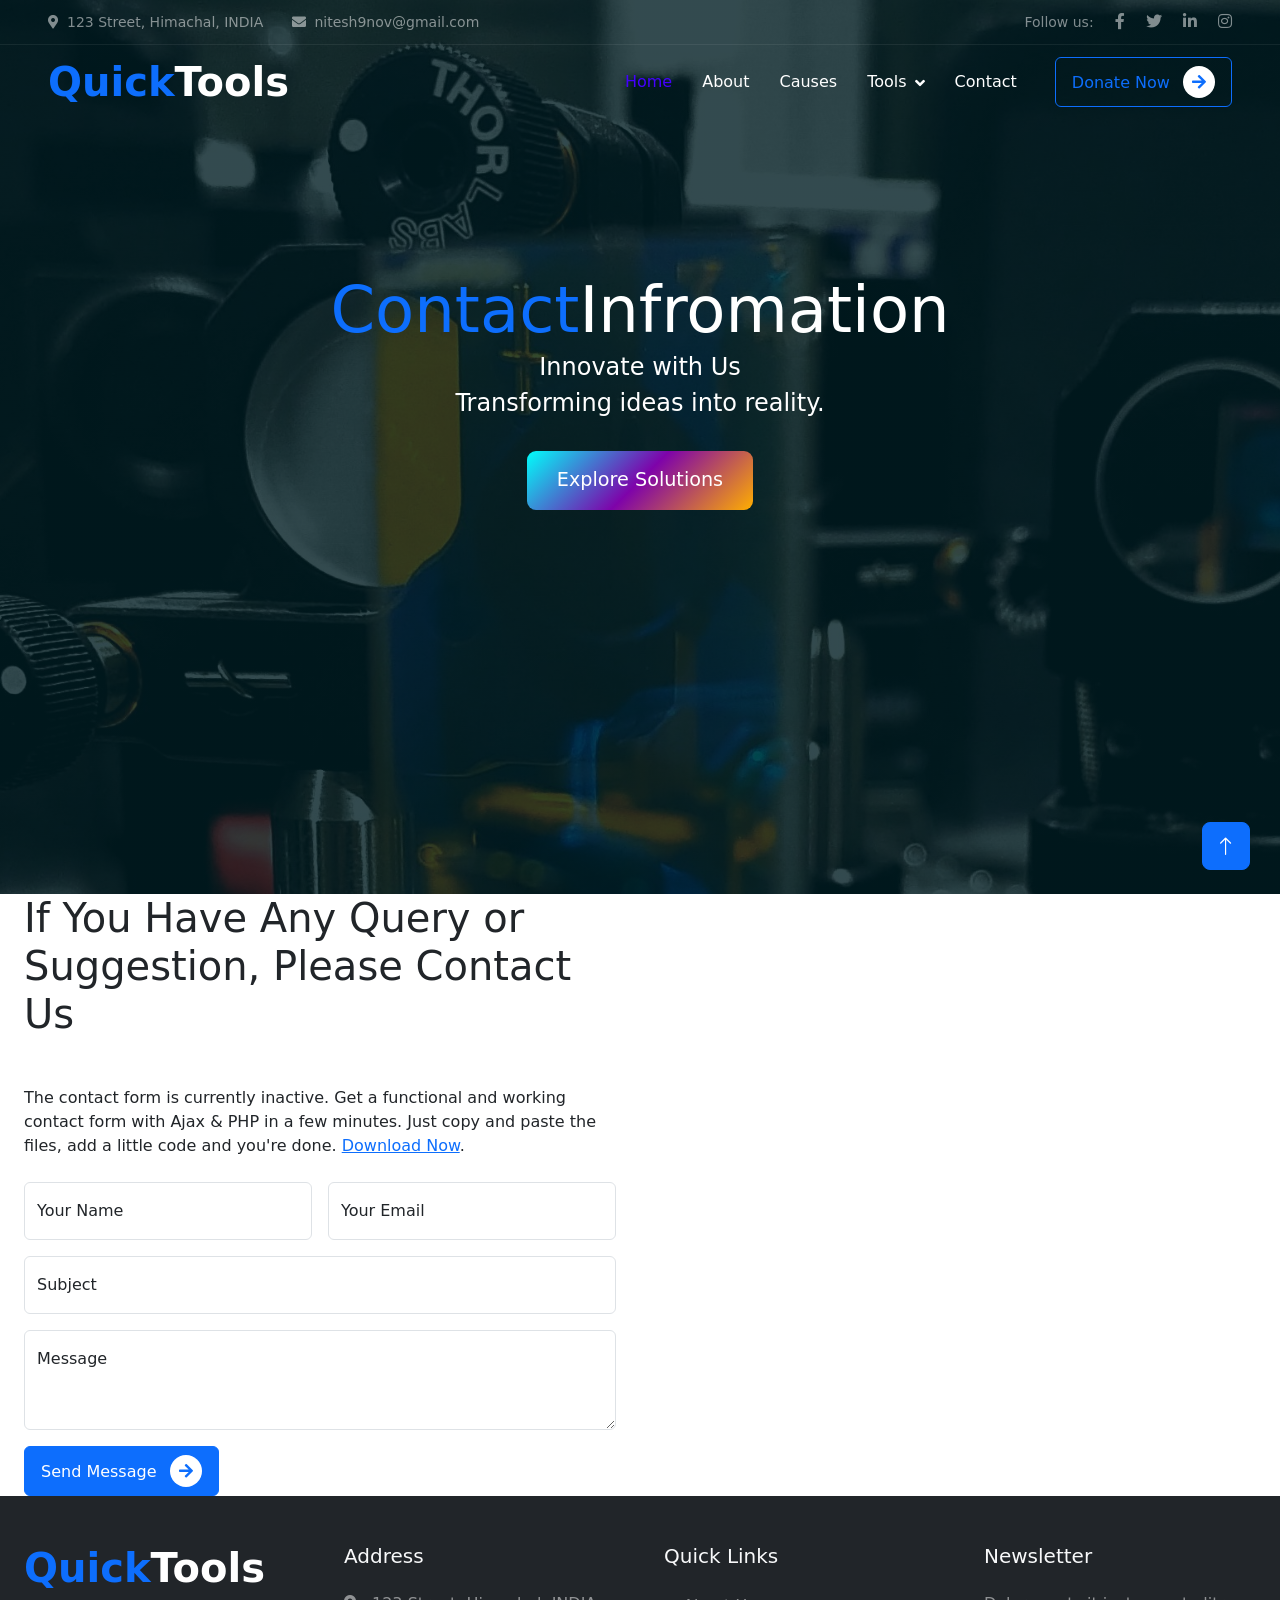
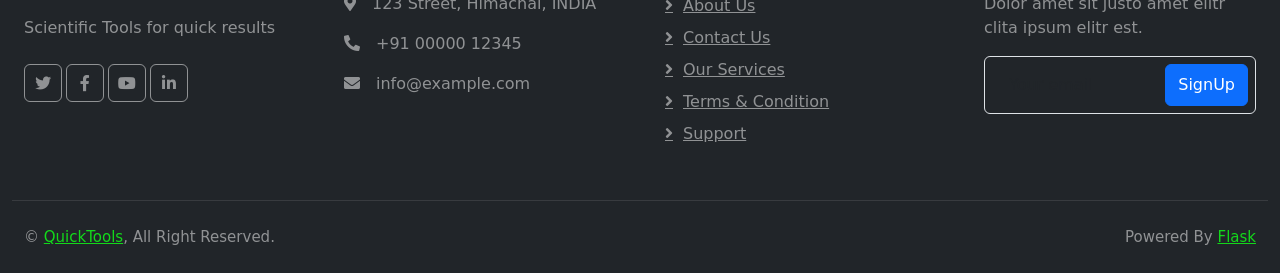
<file: templates/contact.html>
<!DOCTYPE html>
<html lang="en">

<head>
    <meta charset="utf-8">
    <title>Sci Tools</title>
    <meta content="width=device-width, initial-scale=1.0" name="viewport">
    <meta content="" name="keywords">
    <meta content="" name="description">

    <!-- Favicon -->
    <link href="../static/img/favicon.ico" rel="icon">

    <!-- Google Web Fonts -->
    <link rel="preconnect" href="https://fonts.googleapis.com">
    <link rel="preconnect" href="https://fonts.gstatic.com" crossorigin>
    <link href="https://fonts.googleapis.com/css2?family=Inter:wght@400;500;600&family=Saira:wght@500;600;700&display=swap" rel="stylesheet"> 

    <!-- Icon Font Stylesheet -->
    <link href="https://cdnjs.cloudflare.com/ajax/libs/font-awesome/5.10.0/css/all.min.css" rel="stylesheet">
    <link href="https://cdn.jsdelivr.net/npm/bootstrap-icons@1.4.1/font/bootstrap-icons.css" rel="stylesheet">

    <!-- Libraries Stylesheet -->
    <link href="../static/lib/animate/animate.min.css" rel="stylesheet">
    <link href="../static/lib/owlcarousel/assets/owl.carousel.min.css" rel="stylesheet">

    <!-- Customized Bootstrap Stylesheet -->
    <link href="../static/css/bootstrap.min.css" rel="stylesheet">

    <!-- Template Stylesheet -->
    <link href="../static/css/style_primary.css" rel="stylesheet">
</head>

<body>
    <!-- Spinner Start -->
    <div id="spinner" class="show bg-white position-fixed translate-middle w-100 vh-100 top-50 start-50 d-flex align-items-center justify-content-center">
        <div class="spinner-grow text-primary" role="status"></div>
    </div>
    <!-- Spinner End -->


    <!-- Navbar Start -->
    <div class="container-fluid fixed-top px-0 wow fadeIn" data-wow-delay="0.1s">
        <div class="top-bar text-white-50 row gx-0 align-items-center d-none d-lg-flex">
            <div class="col-lg-6 px-5 text-start">
                <small><i class="fa fa-map-marker-alt me-2"></i>123 Street, Himachal, INDIA</small>
                <small class="ms-4"><i class="fa fa-envelope me-2"></i>nitesh9nov@gmail.com</small>
            </div>
            <div class="col-lg-6 px-5 text-end">
                <small>Follow us:</small>
                <a class="text-white-50 ms-3" href=""><i class="fab fa-facebook-f"></i></a>
                <a class="text-white-50 ms-3" href=""><i class="fab fa-twitter"></i></a>
                <a class="text-white-50 ms-3" href=""><i class="fab fa-linkedin-in"></i></a>
                <a class="text-white-50 ms-3" href=""><i class="fab fa-instagram"></i></a>
            </div>
        </div>

        <nav class="navbar navbar-expand-lg navbar-dark py-lg-0 px-lg-5 wow fadeIn" data-wow-delay="0.1s">
            <a href="index.html" class="navbar-brand ms-4 ms-lg-0">
                <h1 class="fw-bold text-primary m-0">Quick<span class="text-white">Tools</span></h1>
            </a>
            <button type="button" class="navbar-toggler me-4" data-bs-toggle="collapse" data-bs-target="#navbarCollapse">
                <span class="navbar-toggler-icon"></span>
            </button>
            <div class="collapse navbar-collapse" id="navbarCollapse">
                <div class="navbar-nav ms-auto p-4 p-lg-0">
                    <a href="index.html" class="nav-item nav-link active">Home</a>
                    <a href="about.html" class="nav-item nav-link">About</a>
                    <a href="causes.html" class="nav-item nav-link">Causes</a>
                    <div class="nav-item dropdown">
                        <a href="#" class="nav-link dropdown-toggle" data-bs-toggle="dropdown">Tools</a>
                        <div class="dropdown-menu m-0">
                            <a href="unit_conversion.html" class="dropdown-item">Unit Conversion</a>
                            <a href="" class="dropdown-item">Raman Calculator</a>
                            <a href="tmm.html" class="dropdown-item">Matrix Method</a>
                            <a href="graph_plot.html" class="dropdown-item">Plotting</a>
                            <a href="service.html" class="dropdown-item">Service</a>
                            <a href="donate.html" class="dropdown-item">Donate</a>
                            <a href="404.html" class="dropdown-item">404 Page</a>
                        </div>
                    </div>
                    
                    <a href="contact.html" class="nav-item nav-link">Contact</a>
                </div>
                <div class="d-none d-lg-flex ms-2">
                    <a class="btn btn-outline-primary py-2 px-3" href="">
                        Donate Now
                        <div class="d-inline-flex btn-sm-square bg-white text-primary rounded-circle ms-2">
                            <i class="fa fa-arrow-right"></i>
                        </div>
                    </a>
                </div>
            </div>
        </nav>
    </div>
    <!-- Navbar End -->

        <!-- Page Header Start -->
        <div class="container-fluid page-header mb-0 wow fadeIn" data-wow-delay="0.1s">
            <div class="text-center">
                <div class="hero">
                    <h1 class="display-4 text-primary animated slideInDown mb-0">Contact<span class="text-white">Infromation</span></h1>
                    <p class="text-white">Innovate with Us<br>Transforming ideas into reality.</p>
                    <button class="cta-button" onclick="scrollToBottom(); return false">Explore Solutions</button>
                </div>
                <nav aria-label="breadcrumb animated slideInDown">
                </nav>
            </div>
        </div>
        <!-- Page Header End -->

    <a id="bottom"></a>

    <!-- Contact Start -->
    <div class="container-xxl py-0">
        <div class="container-fluid">
            <div class="row g-5">
                <div class="col-lg-6 wow fadeIn" data-wow-delay="0.1s">

                      <!--<div class="d-inline-block rounded-pill bg-secondary text-primary py-1 px-3 mb-3">Contact Us</div>-->
                    <h1 class="display-6 mb-5">If You Have Any Query or Suggestion, Please Contact Us</h1>
                    <p class="mb-4">The contact form is currently inactive. Get a functional and working contact form with Ajax & PHP in a few minutes. Just copy and paste the files, add a little code and you're done. <a href="https://htmlcodex.com/contact-form">Download Now</a>.</p>
                    <form>
                        <div class="row g-3">
                            <div class="col-md-6">
                                <div class="form-floating">
                                    <input type="text" class="form-control" id="name" placeholder="Your Name">
                                    <label for="name">Your Name</label>
                                </div>
                            </div>
                            <div class="col-md-6">
                                <div class="form-floating">
                                    <input type="email" class="form-control" id="email" placeholder="Your Email">
                                    <label for="email">Your Email</label>
                                </div>
                            </div>
                            <div class="col-12">
                                <div class="form-floating">
                                    <input type="text" class="form-control" id="subject" placeholder="Subject">
                                    <label for="subject">Subject</label>
                                </div>
                            </div>
                            <div class="col-12">
                                <div class="form-floating">
                                    <textarea class="form-control" placeholder="Leave a message here" id="message" style="height: 100px"></textarea>
                                    <label for="message">Message</label>
                                </div>
                            </div>
                            <div class="col-12">
                                <button class="btn btn-primary py-2 px-3 me-3">
                                    Send Message
                                    <div class="d-inline-flex btn-sm-square bg-white text-primary rounded-circle ms-2">
                                        <i class="fa fa-arrow-right"></i>
                                    </div>
                                </button>
                            </div>
                        </div>
                    </form>
                </div>
                <div class="col-lg-6 wow fadeIn" data-wow-delay="0.5s" style="min-height: 450px;">
                    <div class="position-relative rounded overflow-hidden h-100">
                        <iframe class="position-relative w-100 h-100"
                        src="https://www.google.com/maps/embed?pb=!1m18!1m12!1m3!1d9490.843518811307!2d76.77213458135843!3d31.540892512874226!2m3!1f0!2f0!3f0!3m2!1i1024!2i768!4f13.1!3m3!1m2!1s0x390522524baa041d%3A0x92a7170c759abb0c!2sMandoli%2C%20Himachal%20Pradesh%20175034!5e0!3m2!1sen!2sin!4v1738262809922!5m2!1sen!2sin"
                        frameborder="0" style="min-height: 450px; border:0;" allowfullscreen="" aria-hidden="false"
                        tabindex="0"></iframe>
                    </div>
                </div>
            </div>
        </div>
    </div>
    <!-- Contact End -->

    <!-- Footer Start -->
    <div class="container-fluid bg-dark text-white-50 footer mt-0 pt-0 wow fadeIn" data-wow-delay="0.1s">
        <div class="container-fluid  py-5">
            <div class="row g-5">
                <div class="col-lg-3 col-md-6">
                    <h1 class="fw-bold text-primary mb-4">Quick<span class="text-white">Tools</span></h1>
                    <p>Scientific Tools for quick results</p>
                    <div class="d-flex pt-2">
                        <a class="btn btn-square me-1" href=""><i class="fab fa-twitter"></i></a>
                        <a class="btn btn-square me-1" href=""><i class="fab fa-facebook-f"></i></a>
                        <a class="btn btn-square me-1" href=""><i class="fab fa-youtube"></i></a>
                        <a class="btn btn-square me-0" href=""><i class="fab fa-linkedin-in"></i></a>
                    </div>
                </div>
                <div class="col-lg-3 col-md-6">
                    <h5 class="text-light mb-4">Address</h5>
                    <p><i class="fa fa-map-marker-alt me-3"></i>123 Street, Himachal, INDIA</p>
                    <p><i class="fa fa-phone-alt me-3"></i>+91 00000 12345</p>
                    <p><i class="fa fa-envelope me-3"></i>info@example.com</p>
                </div>
                <div class="col-lg-3 col-md-6">
                    <h5 class="text-light mb-4">Quick Links</h5>
                    <a class="btn btn-link" href="">About Us</a>
                    <a class="btn btn-link" href="">Contact Us</a>
                    <a class="btn btn-link" href="">Our Services</a>
                    <a class="btn btn-link" href="">Terms & Condition</a>
                    <a class="btn btn-link" href="">Support</a>
                </div>
                <div class="col-lg-3 col-md-6">
                    <h5 class="text-light mb-4">Newsletter</h5>
                    <p>Dolor amet sit justo amet elitr clita ipsum elitr est.</p>
                    <div class="position-relative mx-auto" style="max-width: 400px;">
                        <input class="form-control bg-transparent w-100 py-3 ps-4 pe-5" type="text" placeholder="Your email">
                        <button type="button" class="btn btn-primary py-2 position-absolute top-0 end-0 mt-2 me-2">SignUp</button>
                    </div>
                </div>
            </div>
        </div>
        <div class="container-fluid copyright">
            <div class="container-fluid ">
                <div class="row">
                    <div class="col-md-6 text-center text-md-start mb-3 mb-md-0">
                        &copy; <a href="#">QuickTools</a>, All Right Reserved.
                    </div>
                    <div class="col-md-6 text-center text-md-end">
                        Powered By <a href="#">Flask</a>
                    </div>
                </div>
            </div>
        </div>
    </div>
    <!-- Footer End -->


            <!-- Back to Top -->
    <a href="#" class="btn btn-lg btn-primary btn-lg-square back-to-top"><i class="bi bi-arrow-up"></i></a>
    
    
    <!-- JavaScript Libraries -->
    <script src="https://code.jquery.com/jquery-3.4.1.min.js"></script>
    <script src="https://cdn.jsdelivr.net/npm/bootstrap@5.0.0/dist/js/bootstrap.bundle.min.js"></script>
    <script src="../static/lib/custom/tabscript.js"> </script>
    <script src="../static/lib/wow/wow.min.js"></script>
    <script src="../static/lib/easing/easing.min.js"></script>
    <script src="../static/lib/waypoints/waypoints.min.js"></script>
    <script src="../static/lib/parallax/parallax.min.js"></script>


    <!-- Template Javascript -->
    <script src="../static/js/main.js"></script>
    <script src="../static/js/scroll.js"></script>

    
</body>

</html>
</file>
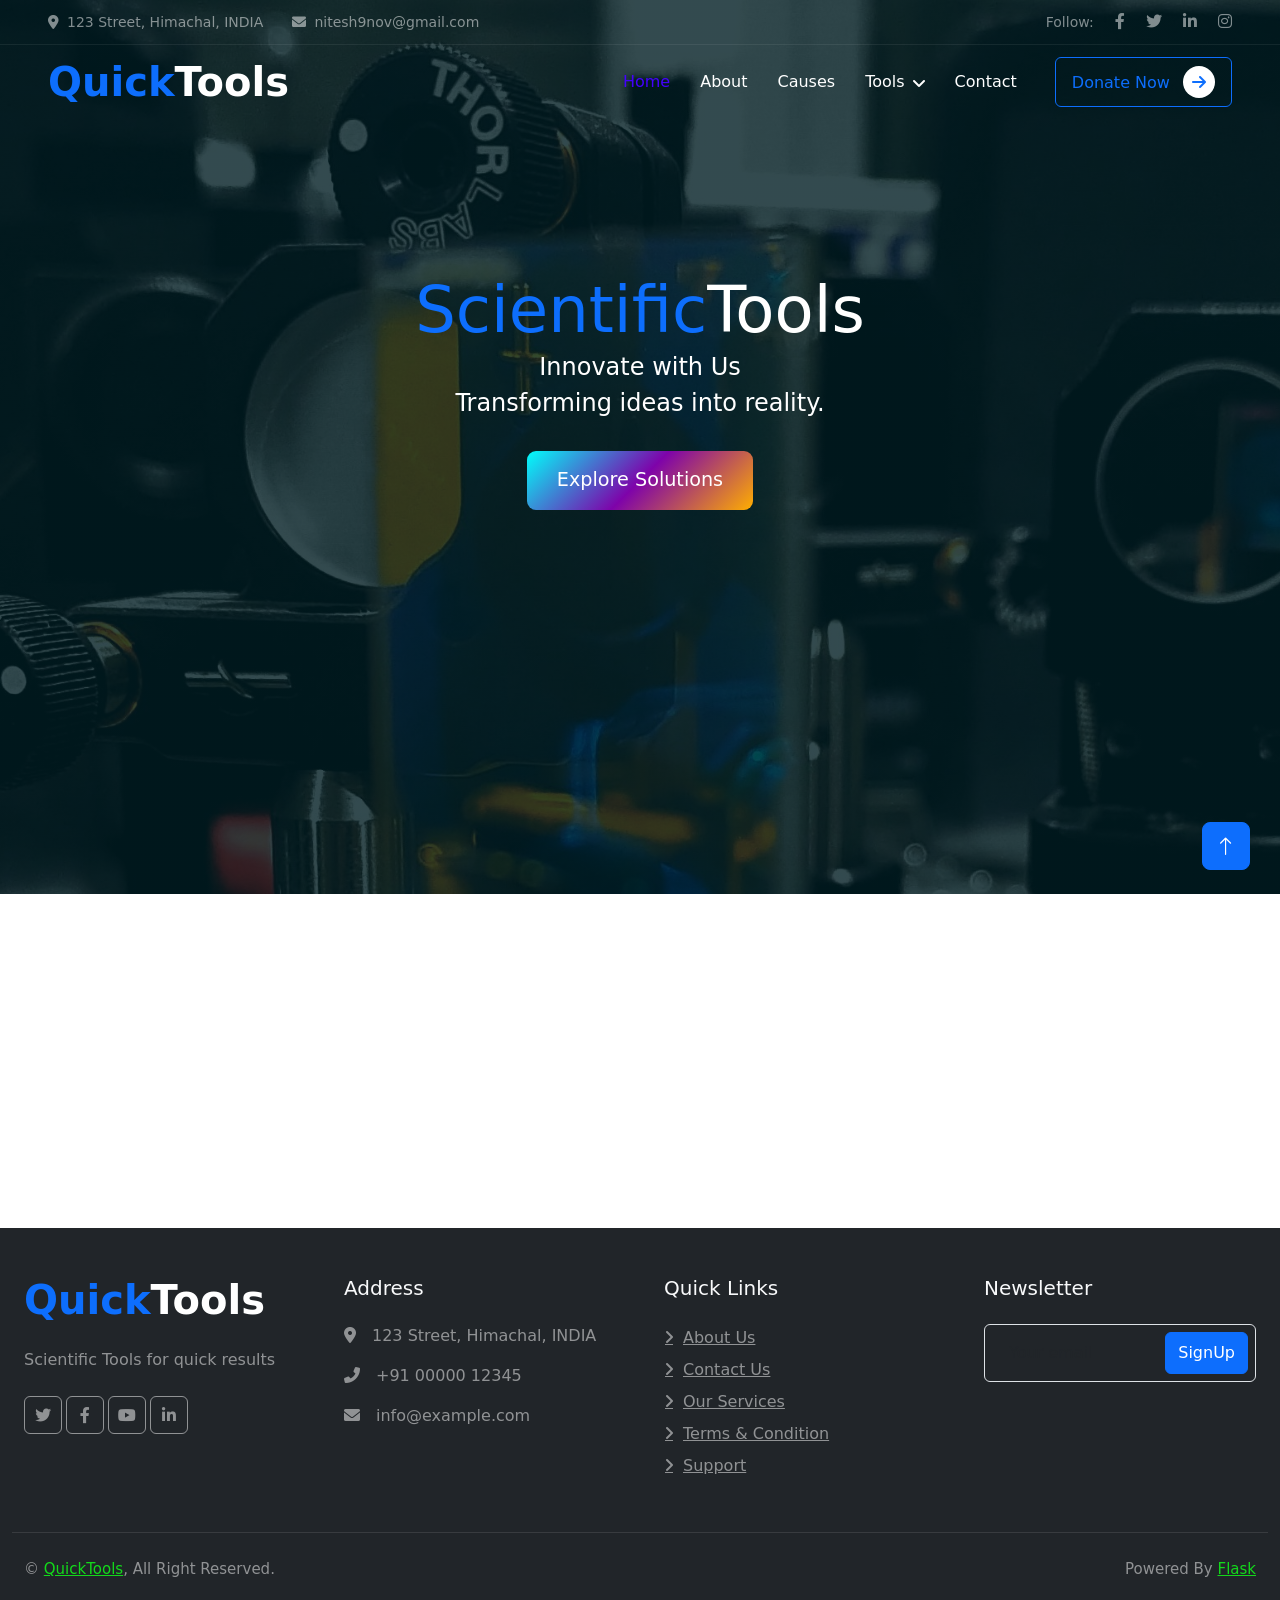
<file: templates/index_.html>
<!DOCTYPE html>
<html lang="en">
<head>
    <meta charset="UTF-8">
    <meta name="viewport" content="width=device-width, initial-scale=1.0">
    <title>Technnovate</title>
    <meta content="width=device-width, initial-scale=1.0" name="viewport">
    <meta content="" name="keywords">
    <meta content="" name="description">
    <!-- Font Awesome for Icons -->
    <link rel="stylesheet" href="https://cdnjs.cloudflare.com/ajax/libs/font-awesome/6.0.0/css/all.min.css">


    
    <!-- Favicon -->
    <link href="../static/img/favicon.ico" rel="icon">

    <!-- Google Web Fonts -->
    <link rel="preconnect" href="https://fonts.googleapis.com">
    <link rel="preconnect" href="https://fonts.gstatic.com" crossorigin>
    <link href="https://fonts.googleapis.com/css2?family=Inter:wght@400;500;600&family=Saira:wght@500;600;700&display=swap" rel="stylesheet"> 

    <!-- Icon Font Stylesheet -->
    <link href="https://cdn.jsdelivr.net/npm/bootstrap-icons@1.4.1/font/bootstrap-icons.css" rel="stylesheet">

    <!-- Libraries Stylesheet -->
    <link href="../static/lib/animate/animate.min.css" rel="stylesheet">
    <link href="../static/lib/owlcarousel/assets/owl.carousel.min.css" rel="stylesheet">

    <!-- Customized Bootstrap Stylesheet -->
    <link href="../static/css/bootstrap.min.css" rel="stylesheet">

    <!-- Template Stylesheet -->
    <link href="../static/css/style_primary.css" rel="stylesheet">
</head>

<body>
        <!-- Spinner Start -->
        <div id="spinner" class="show bg-white position-fixed translate-middle w-100 vh-100 top-50 start-50 d-flex align-items-center justify-content-center">
            <div class="spinner-grow text-primary" role="status"></div>
        </div>
        <!-- Spinner End -->
    
    <!-- Navbar Start -->
    <div class="container-fluid fixed-top px-0 wow fadeIn" data-wow-delay="0.1s">
        <div class="top-bar text-white-50 row gx-0 align-items-center d-none d-lg-flex">
            <div class="col-lg-6 px-5 text-start">
                <small><i class="fa fa-map-marker-alt me-2"></i>123 Street, Himachal, INDIA</small>
                <small class="ms-4"><i class="fa fa-envelope me-2"></i>nitesh9nov@gmail.com</small>
            </div>
            <div class="col-lg-6 px-5 text-end">
                <small>Follow:</small>
                <a class="text-white-50 ms-3" href=""><i class="fab fa-facebook-f"></i></a>
                <a class="text-white-50 ms-3" href=""><i class="fab fa-twitter"></i></a>
                <a class="text-white-50 ms-3" href=""><i class="fab fa-linkedin-in"></i></a>
                <a class="text-white-50 ms-3" href=""><i class="fab fa-instagram"></i></a>
            </div>
        </div>

        <nav class="navbar navbar-expand-lg navbar-dark py-lg-0 px-lg-5 wow fadeIn" data-wow-delay="0.1s">
            <a href="index.html" class="navbar-brand ms-4 ms-lg-0">
                <h1 class="fw-bold text-primary m-0">Quick<span class="text-white">Tools</span></h1>
            </a>
            <button type="button" class="navbar-toggler me-4" data-bs-toggle="collapse" data-bs-target="#navbarCollapse">
                <span class="navbar-toggler-icon"></span>
            </button>
            <div class="collapse navbar-collapse" id="navbarCollapse">
                <div class="navbar-nav ms-auto p-4 p-lg-0">
                    <a href="index.html" class="nav-item nav-link active">Home</a>
                    <a href="about.html" class="nav-item nav-link">About</a>
                    <a href="causes.html" class="nav-item nav-link">Causes</a>
                    <div class="nav-item dropdown">
                        <a href="#" class="nav-link dropdown-toggle" data-bs-toggle="dropdown">Tools</a>
                        <div class="dropdown-menu m-0">
                            <a href="unit_conversion.html" class="dropdown-item">Unit Conversion</a>
                            <a href="404.html" class="dropdown-item">Raman Calculator</a>
                            <a href="tmm.html" class="dropdown-item">Matrix Method</a>
                            <a href="graph_plot.html" class="dropdown-item">Plotting</a>
                            <a href="service.html" class="dropdown-item">Service</a>
                            <a href="donate.html" class="dropdown-item">Donate</a>
                            <a href="404.html" class="dropdown-item">404 Page</a>
                        </div>
                    </div>
                    
                    <a href="contact.html" class="nav-item nav-link">Contact</a>
                </div>
                <div class="d-none d-lg-flex ms-2">
                    <a class="btn btn-outline-primary py-2 px-3" href="">
                        Donate Now
                        <div class="d-inline-flex btn-sm-square bg-white text-primary rounded-circle ms-2">
                            <i class="fa fa-arrow-right"></i>
                        </div>
                    </a>
                </div>
            </div>
        </nav>
    </div>
    <!-- Navbar End -->

    
    <!-- Page Header Start -->
    <div class="container-fluid page-header mb-0 wow fadeIn" data-wow-delay="0.1s">
        <div class="text-center">
            <div class="hero">
                <h1 class="display-4 text-primary animated slideInDown mb-0">Scientific<span class="text-white">Tools</span></h1>
                <p class="text-white">Innovate with Us<br>Transforming ideas into reality.</p>
                <button class="cta-button" onclick="scrollToBottom(); return false">Explore Solutions</button>
            </div>

            <nav aria-label="breadcrumb animated slideInDown">
            </nav>
        </div>
    </div>
    <!-- Page Header End -->
    
    <!-- Hero Section 
    <div class="hero">
        <h1>Scientific Tools</h1>
        <p>Innovate with Us<br>Transforming ideas into reality.</p>
        <button class="cta-button" onclick="window.location.href='#'">Explore Solutions</button>
    </div>
    -->

    <!-- Bottom Containers -->
    <div class="row g-4 justify-content-center py-5">
        <div class="container">
            <h2 class="display-6 text-primary animated slideInDown mb-0">Unit<span class="text-dark">Converter</span></h2>
            <p>Convert one form of unit into another 
                <a href="unit_conversion.html" target="_blank"><i class="fas fa-external-link-alt"></i></a>
            </p>
            
        </div>
        <div class="container">
            <h2 class="display-6 text-primary animated slideInDown mb-0">Raman<span class="text-dark">Calculator</span></h2>
            <p>Convert wavelength into wavenumber
                <a href="404.html" target="_blank"><i class="fas fa-external-link-alt"></i></a>
            </p>
           
        </div>
        <div class="container">
            <h2 class="display-6 text-primary animated slideInDown mb-0">Matrix<span class="text-dark">Method</span></h2>
            <p>Transfer matrix method for layered structures(dielectric only)
                <a href="#" target="_blank"><i class="fas fa-external-link-alt"></i></a>
            </p>
           
        </div>
    </div>

<!-- Bottom Containers end -->
 
    <!-- Footer Start -->
    <div class="container-fluid bg-dark text-white-50 footer mt-0 pt-0 wow fadeIn" data-wow-delay="0.1s">
        <div class="container-fluid  py-5">
            <div class="row g-5">
                <div class="col-lg-3 col-md-6">
                    <h1 class="fw-bold text-primary mb-4">Quick<span class="text-white">Tools</span></h1>
                    <p>Scientific Tools for quick results</p>
                    <div class="d-flex pt-2">
                        <a class="btn btn-square me-1" href=""><i class="fab fa-twitter"></i></a>
                        <a class="btn btn-square me-1" href=""><i class="fab fa-facebook-f"></i></a>
                        <a class="btn btn-square me-1" href=""><i class="fab fa-youtube"></i></a>
                        <a class="btn btn-square me-0" href=""><i class="fab fa-linkedin-in"></i></a>
                    </div>
                </div>
                <div class="col-lg-3 col-md-6">
                    <h5 class="text-light mb-4">Address</h5>
                    <p><i class="fa fa-map-marker-alt me-3"></i>123 Street, Himachal, INDIA</p>
                    <p><i class="fa fa-phone-alt me-3"></i>+91 00000 12345</p>
                    <p><i class="fa fa-envelope me-3"></i>info@example.com</p>
                </div>
                <div class="col-lg-3 col-md-6">
                    <h5 class="text-light mb-4">Quick Links</h5>
                    <a class="btn btn-link" href="">About Us</a>
                    <a class="btn btn-link" href="">Contact Us</a>
                    <a class="btn btn-link" href="">Our Services</a>
                    <a class="btn btn-link" href="">Terms & Condition</a>
                    <a class="btn btn-link" href="">Support</a>
                </div>
                <div class="col-lg-3 col-md-6">
                    <h5 class="text-light mb-4">Newsletter</h5>
                    <p></p>
                    <div class="position-relative mx-auto" style="max-width: 400px;">
                        <input class="form-control bg-transparent w-100 py-3 ps-4 pe-5" type="text" placeholder="Your email">
                        <button type="button" class="btn btn-primary py-2 position-absolute top-0 end-0 mt-2 me-2">SignUp</button>
                    </div>
                </div>
            </div>
        </div>
        <div class="container-fluid copyright">
            <div class="container-fluid ">
                <div class="row">
                    <div class="col-md-6 text-center text-md-start mb-3 mb-md-0">
                        &copy; <a href="#">QuickTools</a>, All Right Reserved.
                    </div>
                    <div class="col-md-6 text-center text-md-end">
                        Powered By <a href="#">Flask</a>
                    </div>
                </div>
            </div>
        </div>
    </div>
    <!-- Footer End -->

        <!-- Back to Top -->
         <a href="#" class="btn btn-lg btn-primary btn-lg-square back-to-top"><i class="bi bi-arrow-up"></i></a>

         <a id="bottom"></a>


        <!-- JavaScript Libraries -->
        
        <script src="https://code.jquery.com/jquery-3.4.1.min.js"></script>
        <script src="https://cdn.jsdelivr.net/npm/bootstrap@5.0.0/dist/js/bootstrap.bundle.min.js"></script>
        <script src="../static/js/main.js"></script>
        <script src="../static/js/scroll.js"></script>
</body>
</html>
</file>
<file: static/css/style_primary.css>
/********** Template CSS **********/

.custom-bg {
    background-color: #0c0c0c !important; /* Replace with your desired color */
}

.custom-placeholder::placeholder {
    color: rgba(214, 209, 209, 0.377);  /* Change to your desired color */
    opacity: 1;  /* Ensure full opacity */
}


/* Header Styles*/
header {
    width: 100%;
    background: rgba(0, 0, 0, 0.7);
    padding: 10px 0;
    position: fixed;
    top: 0;
    display: flex;
    justify-content: center;
    box-shadow: 0 4px 10px rgba(0, 0, 0, 0.2);
}

nav {
    display: flex;
    gap: 20px;
}

nav button {
    background: #FE9900;
    border: none;
    color: white;
    font-size: 16px;
    cursor: pointer;
    padding: 10px 20px;
    border-radius: 5px;
    transition: background 0.3s ease, transform 0.3s ease;
}

nav button:hover {
    background:  #fe5500;
    transform: scale(1.1);
}



/* dropdown meny style*/
.dropdown {
    position: relative;
}
.dropdown-content {
    display: none;
    position: absolute;
    background: rgba(0, 0, 0, 0.8);
    min-width: 160px;
    box-shadow: 0 8px 16px rgba(0, 0, 0, 0.2);
    z-index: 1;
    border-radius: 5px;
    overflow: hidden;
}
.dropdown-content a {
    color: white;
    padding: 12px 16px;
    text-decoration: none;
    display: block;
    transition: background 0.3s ease;
}

.dropdown-content a:hover {
    background: rgba(244, 7, 7, 0.1);
}

.dropdown:hover .dropdown-content {
    display: block;
}




/* Hero Section Styles */
.hero {
    text-align: center;
    animation: fadeIn 2s ease-in-out;
    margin-top: 80px; /* To account for the fixed header */
}

.hero h1 {
    font-size: 4rem;
    margin-bottom: 20px;
    animation: slideIn 1.5s ease-in-out;
}

.hero p {
    font-size: 1.5rem;
    margin-bottom: 30px;
    animation: slideIn 2s ease-in-out;
}

.cta-button {
    /* background: #ff6f61; */
    background: linear-gradient(-45deg, #ffae00, #7e03aa, #00fffb);
    
    border: none;
    color: white;
    padding: 15px 30px;
    font-size: 1.2rem;
    cursor: pointer;
    border-radius: 5px;
    transition: background 0.3s ease, transform 0.3s ease;
    border-radius: 9px;
    
}

.cta-button:hover {
    background: linear-gradient(-45deg, #ffae00, #7e03aa, #00fffb);
    transform: scale(1.2);

}


/* Bottom Containers */
.bottom-containers {
    margin-top: 50px;
    padding: 20px;
    display: flex;
    gap: 20px;
    justify-content: center;
    align-items: center;
    flex-wrap: wrap;
    width: 100%;
    max-width: 1200px;
}

.container {
    width: 100%;
    box-shadow: 0 -4px 10px rgba(0, 0, 0, 0.2);
    margin-top: 50px;

    background: rgba(218, 7, 7, 0);
    padding: 20px;
    border-radius: 10px;
    width: 300px;
    opacity: 0;
    transform: translateY(50px);
    transition: opacity 0.5s ease, transform 0.5s ease;
}

.container.visible {
    opacity: 1;
    transform: translateY(0);
}

.container h2 {
    font-size: 1.8rem;
    margin-bottom: 10px;
}

.container p {
    font-size: 1.2rem;
    margin-bottom: 15px;
}

.container a {
    color: #ff6f61;
    font-size: 1.5rem;
    transition: color 0.3s ease;
}

.container a:hover {
    color: #ff3b2f;
}

/* Footer Styles */
footer {
    width: 100%;
    background: rgba(0, 0, 0, 0.7);
    padding: 10px 0;
    box-shadow: 0 -4px 10px rgba(0, 0, 0, 0.2);
    margin-top: 50px;
}

.social-icons {
    display: flex;
    justify-content: center;
    gap: 20px;
}

.social-icons a {
    color: white;
    font-size: 1.5rem;
    transition: transform 0.3s ease, color 0.3s ease;
}

.social-icons a:hover {
    transform: scale(1.2);
    color: #ff6f61;
}


/* Animations */
@keyframes fadeIn {
    from {
        opacity: 0;
    }
    to {
        opacity: 1;
    }
}

@keyframes slideIn {
    from {
        transform: translateY(-50px);
        opacity: 0;
    }
    to {
        transform: translateY(0);
        opacity: 1;
    }
}



/*-----------------from main(original)------------------------*/

:root {
    --primary:#4400fe;
    --primary2: #FE9900;
    --secondary: #12ec19e6;
    --light: #f9f8f9;
    --dark: #1110102a;
}

.back-to-top {
    position: fixed;
    display: none;
    right: 30px;
    bottom: 30px;
    z-index: 99;
}


/*** Spinner ***/
#spinner {
    opacity: 0;
    visibility: hidden;
    transition: opacity .5s ease-out, visibility 0s linear .5s;
    z-index: 99999;
}

#spinner.show {
    transition: opacity .5s ease-out, visibility 0s linear 0s;
    visibility: visible;
    opacity: 1;
}


/*** Button ***/
.btn {
    font-weight: 500;
    transition: .5s;

}

.btn.btn-primary,
.btn.btn-outline-primary:hover {
    color: #FFFFFF;
   
}

.btn.btn-primary:hover {
    color: var(--primary);
    background: #4400fe;

  
}
/*** background can also set to "trasparent"***/
.btn-square {
    width: 38px;
    height: 38px;
}

.btn-sm-square {
    width: 32px;
    height: 32px;
}

.btn-lg-square {
    width: 48px;
    height: 48px;
}

.btn-square,
.btn-sm-square,
.btn-lg-square {
    padding: 0;
    display: flex;
    align-items: center;
    justify-content: center;
    font-weight: normal;
}


/*** Navbar ***/
.fixed-top {
    transition: .5s;
}

.top-bar {
    height: 45px;
    border-bottom: 1px solid rgba(255, 255, 255, .07);
}

.navbar .dropdown-toggle::after {
    border: none;
    content: "\f107";
    font-family: "Font Awesome 5 Free";
    font-weight: 900;
    vertical-align: middle;
    margin-left: 8px;
}

.navbar .navbar-nav .nav-link {
    margin-right: 30px;
    padding: 25px 0;
    color: #FFFFFF;
    font-weight: 500;
    outline: none;
}

.navbar .navbar-nav .nav-link:hover,
.navbar .navbar-nav .nav-link.active {
    color: var(--primary);
}

@media (max-width: 991.98px) {
    .navbar .navbar-nav {
        margin-top: 10px;
        border-top: 1px solid rgba(0, 0, 0, .07);
        background: var(--dark);
    }

    .navbar .navbar-nav .nav-link {
        padding: 10px 0;
    }
}

@media (min-width: 992px) {
    .navbar .nav-item .dropdown-menu {
        display: block;
        visibility: hidden;
        top: 100%;
        transform: rotateX(-75deg);
        transform-origin: 0% 0%;
        transition: .1s;
        opacity: 0.8;
    }

    .navbar .nav-item:hover .dropdown-menu {
        transform: rotateX(0deg);
        visibility: visible;
        transition: .1s;
        border-color: #FE9900;
        
    }

    .navbar .dropdown-menu .dropdown-item:hover {
        background-color: var(--primary2); /* Change to any color you want */
        color: #fff; /* Change text color for better contrast */
    }
}

/*** Header ***/
.carousel-caption {
    top: 0;
    left: 0;
    right: 0;
    bottom: 0;
    display: flex;
    align-items: center;
    justify-content: center;
    text-align: center;
    background: rgba(0, 29, 35, .8);
    z-index: 1;
}

.carousel-control-prev,
.carousel-control-next {
    width: 15%;
    background-color: transparent;
    border: 0px solid var(--dark);
}

.carousel-control-prev-icon,
.carousel-control-next-icon {
    width: 3rem;
    height: 3rem;
    background-color: transparent;
    border: 0px solid var(--dark);
    border-radius: 3rem;
}

@media (max-width: 768px) {
    #header-carousel .carousel-item {
        position: relative;
        min-height: 450px;
    }
    
    #header-carousel .carousel-item img {
        position: absolute;
        width: 100%;
        height: 100%;
        object-fit: cover;
    }
}

.page-header {
    padding-top: 12rem;
    padding-bottom: 24rem;
    background: linear-gradient(rgba(0, 29, 35, .8), rgba(0, 29, 35, .8)), url(../img/carousel-2.jpg) center center no-repeat;
    background-size: cover;
}

.subpage-header {
    padding-top: 6rem;
    padding-bottom: 6rem;
    background: linear-gradient(rgba(0, 29, 35, .8), rgba(0, 29, 35, .8)), url(../img/carousel-2.jpg) center center no-repeat;
    background-size: cover;
}

.page-header .breadcrumb-item+.breadcrumb-item::before {
    color: #999999;
}


/*** Causes ***/
.causes-item .progress {
    height: 5px;
    border-radius: 0;
    overflow: visible;
}

.causes-item .progress .progress-bar {
    position: relative;
    overflow: visible;
    width: 0px;
    border-radius: 0;
    transition: 5s;
}

.causes-item .progress .progress-bar span {
    position: absolute;
    top: -7px;
    right: 0;
    width: 40px;
    height: 19px;
    display: flex;
    align-items: center;
    justify-content: center;
    font-size: 12px;
    background: var(--primary);
    color: #FFFFFF;
}

.causes-item .causes-overlay {
    position: absolute;
    width: 100%;
    height: 0;
    top: 0;
    left: 0;
    display: flex;
    align-items: center;
    justify-content: center;
    background: rgba(0, 0, 0, .5);
    overflow: hidden;
    opacity: 0;
    transition: .5s;
}

.causes-item:hover .causes-overlay {
    height: 100%;
    opacity: 1;
}


/*** Service ***/
.service-item {
    box-shadow: 0 0 45px rgba(0, 0, 0, .06);
}


/*** Donate ***/
.donate {
    background: rgba(0, 29, 35, .8);
}

.btn-group .btn-light:hover,
.btn-group input[type="radio"]:checked+label {
    color: var(--primary);
    border-color: var(--primary);
}


/*** Team ***/
.team-item img {
    position: relative;
    top: 0;
    transition: .5s;
}

.team-item:hover img {
    top: -30px;
}

.team-item .team-text {
    position: relative;
    height: 100px;
    transition: .5s;
}

.team-item:hover .team-text {
    margin-top: -60px;
    height: 160px;
}

.team-item .team-text .team-social {
    opacity: 0;
    transition: .5s;
}

.team-item:hover .team-text .team-social {
    opacity: 1;
}

.team-item .team-social .btn {
    display: inline-flex;
    color: var(--primary);
    background: #FFFFFF;
    border-radius: 40px;
}

.team-item .team-social .btn:hover {
    color: #FFFFFF;
    background: var(--primary);
}


/*** Testimonial ***/
.testimonial-carousel::before {
    position: absolute;
    content: "";
    top: 0;
    left: 0;
    height: 100%;
    width: 0;
    background: linear-gradient(to right, rgba(255, 255, 255, 1) 0%, rgba(255, 255, 255, 0) 100%);
    z-index: 1;
}

.testimonial-carousel::after {
    position: absolute;
    content: "";
    top: 0;
    right: 0;
    height: 100%;
    width: 0;
    background: linear-gradient(to left, rgba(255, 255, 255, 1) 0%, rgba(255, 255, 255, 0) 100%);
    z-index: 1;
}

@media (min-width: 768px) {
    .testimonial-carousel::before,
    .testimonial-carousel::after {
        width: 200px;
    }
}

@media (min-width: 992px) {
    .testimonial-carousel::before,
    .testimonial-carousel::after {
        width: 300px;
    }
}

.testimonial-carousel .owl-item .testimonial-text {
    background: var(--light);
    transform: scale(.8);
    transition: .5s;
}

.testimonial-carousel .owl-item.center .testimonial-text {
    background: var(--primary);
    transform: scale(1);
}

.testimonial-carousel .owl-item .testimonial-text *,
.testimonial-carousel .owl-item .testimonial-item img {
    transition: .5s;
}

.testimonial-carousel .owl-item.center .testimonial-text * {
    color: var(--light) !important;
}

.testimonial-carousel .owl-item.center .testimonial-item img {
    background: var(--primary) !important;
} 

.testimonial-carousel .owl-nav {
    position: absolute;
    width: 350px;
    top: 15px;
    left: 50%;
    transform: translateX(-50%);
    display: flex;
    justify-content: space-between;
    opacity: 0;
    transition: .5s;
    z-index: 1;
}

.testimonial-carousel:hover .owl-nav {
    width: 300px;
    opacity: 1;
}

.testimonial-carousel .owl-nav .owl-prev,
.testimonial-carousel .owl-nav .owl-next {
    position: relative;
    color: var(--primary);
    font-size: 45px;
    transition: .5s;
}

.testimonial-carousel .owl-nav .owl-prev:hover,
.testimonial-carousel .owl-nav .owl-next:hover {
    color: var(--dark);
}


/*** Footer ***/

.footer .btn.btn-link {
    display: block;
    margin-bottom: 5px;
    padding: 0;
    text-align: left;
    color: rgba(255,255,255,0.5);
    font-weight: normal;
    text-transform: capitalize;
    transition: .3s;
}

.footer .btn.btn-link::before {
    position: relative;
    content: "\f105";
    font-family: "Font Awesome 5 Free";
    font-weight: 900;
    color: rgba(255,255,255,0.5);
    margin-right: 10px;
}

.footer .btn.btn-link:hover {
    color: var(--light);
    letter-spacing: 1px;
    box-shadow: none;
}

.footer .btn.btn-square {
    color: rgba(255,255,255,0.5);
    border: 1px solid rgba(255,255,255,0.5);
}

.footer .btn.btn-square:hover {
    color: var(--secondary);
    border-color: var(--light);
}

.footer .copyright {
    padding: 25px 0;
    font-size: 15px;
    border-top: 1px solid rgba(256, 256, 256, .1);
}

.footer .copyright a {
    color: var(--secondary);
}

.footer .copyright a:hover {
    color: var(--primary);
}


/* new_buttons-------*/


/*-------------another----------------*/
/* From Uiverse.io by kleenpulse */ 
.btn_sub {
    --border-color: linear-gradient(-45deg, #ffae00, #7e03aa, #00fffb);
    --border-width: 0.125em;
    --curve-size: 0.5em;
    --blur: 30px;
    --bg:  #080312; /*dark; #ffffff2a  #080312*/
    
    --color: #afffff;
    color: var(--color);
    cursor: pointer;
    /* use position: relative; so that BG is only for .btn */
    display:flex;
    position: relative;
    isolation: isolate;
    /*display: inline-grid;*/
    gap: 8px; /* Adds spacing between text and icon */
    place-content: center;
    padding: 0.5em 1em;
    font-size: 17px;
    border: 0;
    align-items: center;  /* Vertically aligns text and icon */

    /*text-transform: lowercase;*/
    box-shadow: 10px 10px 20px rgba(0, 0, 0, 0.6);
    clip-path: polygon(
      /* Top-left */ 0% var(--curve-size),
      var(--curve-size) 0,
      /* top-right */ 100% 0,
      100% calc(100% - var(--curve-size)),
      /* bottom-right 1 */ calc(100% - var(--curve-size)) 100%,
      /* bottom-right 2 */ 0 100%
    );
    transition: color 250ms;
  }
  
  .btn_sub::after,
  .btn_sub::before {
    content: "";
    position: absolute;
    inset: 0;
  }
  
  .btn_sub::before {
    background: var(--border-color); ; /*--bg: transparent; var(--bg)*/
    background-size: 300% 300%;
    animation: move-bg7234 5s ease infinite;
    z-index: -2;
  }
  
  @keyframes move-bg7234 {
    0% {
      background-position: 31% 0%;
    }
  
    50% {
      background-position: 70% 100%;
    }
  
    100% {
      background-position: 31% 0%;
    }
  }
  
  .btn_sub::after {
    background: var(--bg); /*--bg: transparent; var(--bg)*/
    z-index: -1;
    clip-path: polygon(
      /* Top-left */ var(--border-width)
        calc(var(--curve-size) + var(--border-width) * 0.5),
      calc(var(--curve-size) + var(--border-width) * 0.5) var(--border-width),
      /* top-right */ calc(100% - var(--border-width)) var(--border-width),
      calc(100% - var(--border-width))
        calc(100% - calc(var(--curve-size) + var(--border-width) * 0.5)),
      /* bottom-right 1 */
        calc(100% - calc(var(--curve-size) + var(--border-width) * 0.5))
        calc(100% - var(--border-width)),
      /* bottom-right 2 */ var(--border-width) calc(100% - var(--border-width))
    );
    transition: clip-path 200ms;
  }
  
  .btn_sub:where(:hover, :focus)::after {
    clip-path: polygon(
      /* Top-left */ calc(100% - var(--border-width))
        calc(100% - calc(var(--curve-size) + var(--border-width) * 0.5)),
      calc(100% - var(--border-width)) var(--border-width),
      /* top-right */ calc(100% - var(--border-width)) var(--border-width),
      calc(100% - var(--border-width))
        calc(100% - calc(var(--curve-size) + var(--border-width) * 0.5)),
      /* bottom-right 1 */
        calc(100% - calc(var(--curve-size) + var(--border-width) * 0.5))
        calc(100% - var(--border-width)),
      /* bottom-right 2 */
        calc(100% - calc(var(--curve-size) + var(--border-width) * 0.5))
        calc(100% - var(--border-width))
    );
    transition: 200ms;
  }
  
  .btn_sub:where(:hover, :focus) {
    color: #fff;
  }
  


  /*---------- back to top button---------*/
#btn-bck-top{
    --curve-size: 0em;
    --border-width: 0.125em;
    padding: 15px 10px;
    }

    #btn-bck-top::after {
        background: var(--bg);
        z-index: -1;
        /* Initially, the gradient section is hidden at the bottom */
        clip-path: polygon(
            /* Fully hidden at bottom */
            calc(0% + var(--border-width)) calc(100% - var(--border-width)), /* polygon point at bottom left */
            calc(100% - var(--border-width)) calc(100% - var(--border-width)),  /*bottom right */
            calc(100% - var(--border-width)) calc(0% + var(--border-width)), /*top right */
            calc(0% + var(--border-width)) calc(0% + var(--border-width)) /*top left */
        );
        transition: clip-path 200ms ease-in-out;
    }
    
    /* Reveal from bottom to top */
    #btn-bck-top:hover::after {
        clip-path: polygon(
            /* Expands upwards */
            0% 0%, 100% 0%, 100% 0%, 0% 0%
        );
        transition: clip-path 200ms ease-in-out;
    }
</file>
